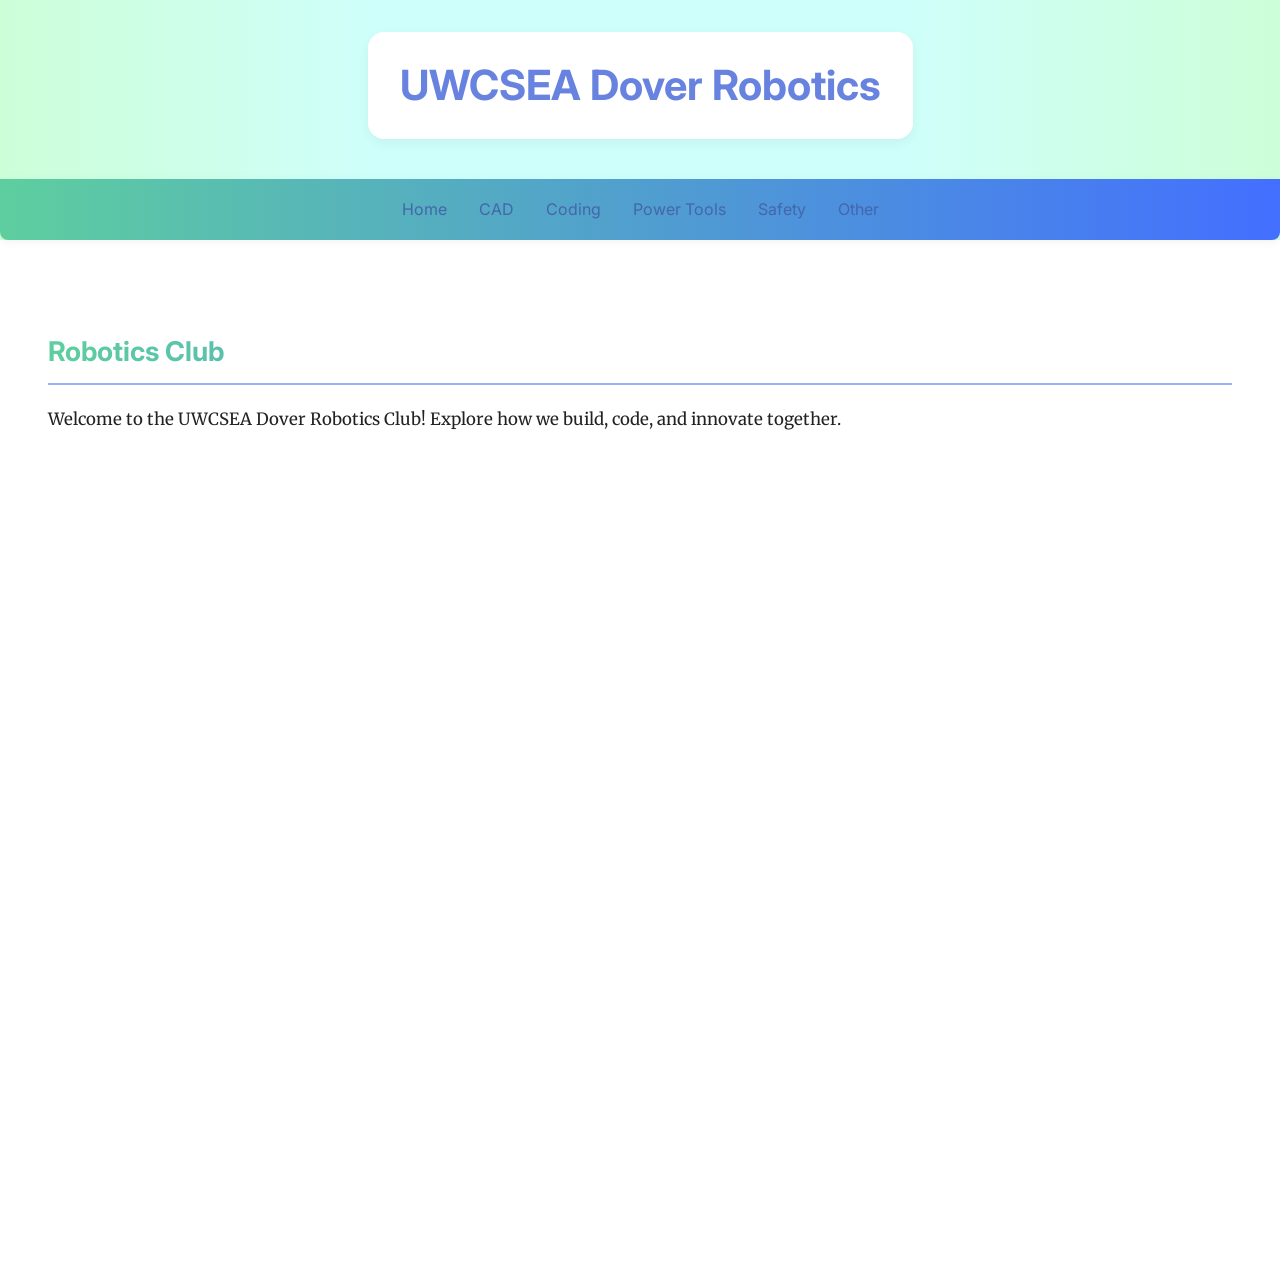
<file: index.html>
<!DOCTYPE html>
<html lang="en">
<head>
  <meta charset="UTF-8" />
  <meta name="viewport" content="width=device-width, initial-scale=1.0" />
  <title>Workshop Hub</title>
  <link rel="stylesheet" href="stylesheet.css" />
</head>
<body>

  <h1>UWCSEA Dover Robotics</h1>

  <nav>
    <a href="#" onclick="showSection('home')">Home</a>
    <a href="#" onclick="showSection('cad')">CAD</a>
    <a href="#" onclick="showSection('coding')">Coding</a>
    <a href="#" onclick="showSection('tools')">Power Tools</a>
    <a href="#" onclick="showSection('safety')">Safety</a>
    <a href="#" onclick="showSection('other')">Other</a>
  </nav>

  <main>
    <section id="home" class="tab-section">
      <h2>Robotics Club</h2>
      <p>Welcome to the UWCSEA Dover Robotics Club! Explore how we build, code, and innovate together.</p>
    </section>

    <section id="cad" class="tab-section" style="display: none;">
      <h2>CAD (Computer-Aided Design)</h2>
      <p>CAD is used to create detailed digital models. We use Fusion 360 to visualize and simulate designs before building.</p>
    </section>

    <section id="coding" class="tab-section" style="display: none;">
      <h2>Coding</h2>
      <p>We program using Python to control our robots, from motors to sensors.</p>
    </section>

    <section id="tools" class="tab-section" style="display: none;">
      <h2>Power Tool Uses</h2>
      <p>We use drills, saws, and soldering irons with care and training to construct our robots.</p>
    </section>

    <section id="safety" class="tab-section" style="display: none;">
      <h2>Safety</h2>
      <p>Always wear goggles and get supervision before using tools. Safety is a priority.</p>
    </section>

    <section id="other" class="tab-section" style="display: none;">
      <h2>Other</h2>
      <p>This section includes challenges, special events, and fun builds.</p>
    </section>
  </main>

  <script>
    function showSection(id) {
      document.querySelectorAll('.tab-section').forEach(sec => {
        sec.style.display = 'none';
      });
      document.getElementById(id).style.display = 'block';
    }

    // Show Home tab by default
    window.onload = () => showSection('home');
  </script>

</body>
</html>
</file>
<file: stylesheet.css>
/* Google Fonts */
@import url('https://fonts.googleapis.com/css2?family=Merriweather&family=Inter:wght@400;600&display=swap');

/* === Base Styles === */
body {
  background: linear-gradient(to right, #ccffd8 0%, #cffffb 30%, #cffffb 70%, #ccffd8 100%);
  color: #222;
  font-family: 'Merriweather', serif;
  margin: 0;
  padding: 0;
  line-height: 1.8;
}



body::before {
  left: 0;
}

body::after {
  right: 0;
}

@keyframes gradientShift {
  0% {background-position: 0% 50%;}
  50% {background-position: 100% 50%;}
  100% {background-position: 0% 50%;}
}

main {
  max-width: 1200px;
  min-height: 100vh;
  margin: 0 auto;
  padding: 2.5rem 3rem 6rem 3rem;
  background-color: #ffffff;
  box-shadow: none;
  border-radius: 0;
  transition: transform 0.3s ease;
}

h1 {
  font-family: 'Inter', sans-serif;
  font-size: 2.6rem;
  text-align: center;
  margin: 2rem auto 2.5rem auto;
  font-weight: 700;
  color: #6783df;
  background-color: #ffffff;
  border-radius: 1rem;
  padding: 1rem 2rem;
  box-shadow: 0 4px 12px rgba(0, 0, 0, 0.05);
  transition: transform 0.3s ease;
  width: fit-content;
  position: relative;
  z-index: 1;
}

h1:hover ~ main {
  transform: scale(1.02);
}

h2 {
  font-size: 1.7rem;
  margin-top: 3rem;
  margin-bottom: 1.2rem;
  border-bottom: 2px solid #9daefa;
  padding-bottom: 0.4rem;
  font-family: 'Inter', sans-serif;
  background: linear-gradient(90deg,#5ece9f, #436fff);
  background-size: 100%;
  background-repeat: repeat;
  background-clip: text;
  -webkit-background-clip: text;
  -webkit-text-fill-color: transparent;
}

h2:hover {
  transform: none;
}



p {
  font-size: 1.05rem;
  margin-bottom: 1rem;
}

nav {
  display: flex;
  justify-content: center;
  flex-wrap: wrap;
  position: sticky;
  top: 0;
  width: 100%;
  background: linear-gradient(90deg,#5ece9f, #436fff);
  backdrop-filter: blur(10px);
  z-index: 1000;
  padding: 1rem 0;
  box-shadow: 0 2px 10px rgba(0, 0, 0, 0.05);
  border-radius: 0 0 8px 8px;
}

nav a {
  margin: 0 1rem;
  text-decoration: none;
  color: #4466aa;
  font-family: 'Inter', sans-serif;
  font-size: 1rem;
  position: relative;
  transition: all 0.2s ease;
}

nav a::after {
  content: "";
  position: absolute;
  width: 0;
  height: 2px;
  left: 0;
  bottom: -4px;
  background-color: #4466aa;
  transition: width 0.3s ease;
}

nav a:hover {
  color: white;
  text-shadow: 0 0 8px white;
}

nav a:hover::after {
  width: 100%;
}

.cad-image {
  display: block;
  max-width: 300px;
  height: auto;
  margin: 1.5rem 0;
  border-radius: 10px;
  box-shadow: 0 4px 16px rgba(0, 0, 0, 0.1);
  float: left;
  clear: both;
}

ul {
  margin: 1rem 0;
  padding-left: 1.4rem;
}

li {
  margin-bottom: 0.5rem;
  font-size: 1rem;
}

.note {
  background: #fffbe6;
  border-left: 4px solid #f5c518;
  padding: 1rem;
  margin: 2rem 0;
  font-style: italic;
  box-shadow: 0 4px 10px rgba(0,0,0,0.05);
}

/* Scroll-triggered fade-in */
[data-aos] {
  opacity: 0;
  transition-property: transform, opacity;
  transition-duration: 0.6s;
  transition-timing-function: ease;
}
[data-aos].aos-animate {
  opacity: 1;
  transform: none;
}

/* Responsive */
@media (max-width: 768px) {
  h1 {
    font-size: 2.1rem;
  }

  h2 {
    font-size: 1.4rem;
  }

  nav a {
    display: block;
    margin: 0.5rem auto;
  }

  main {
    padding: 2rem 1rem;
  }

  body::before,
  body::after {
    display: none;
  }
}
</file>
